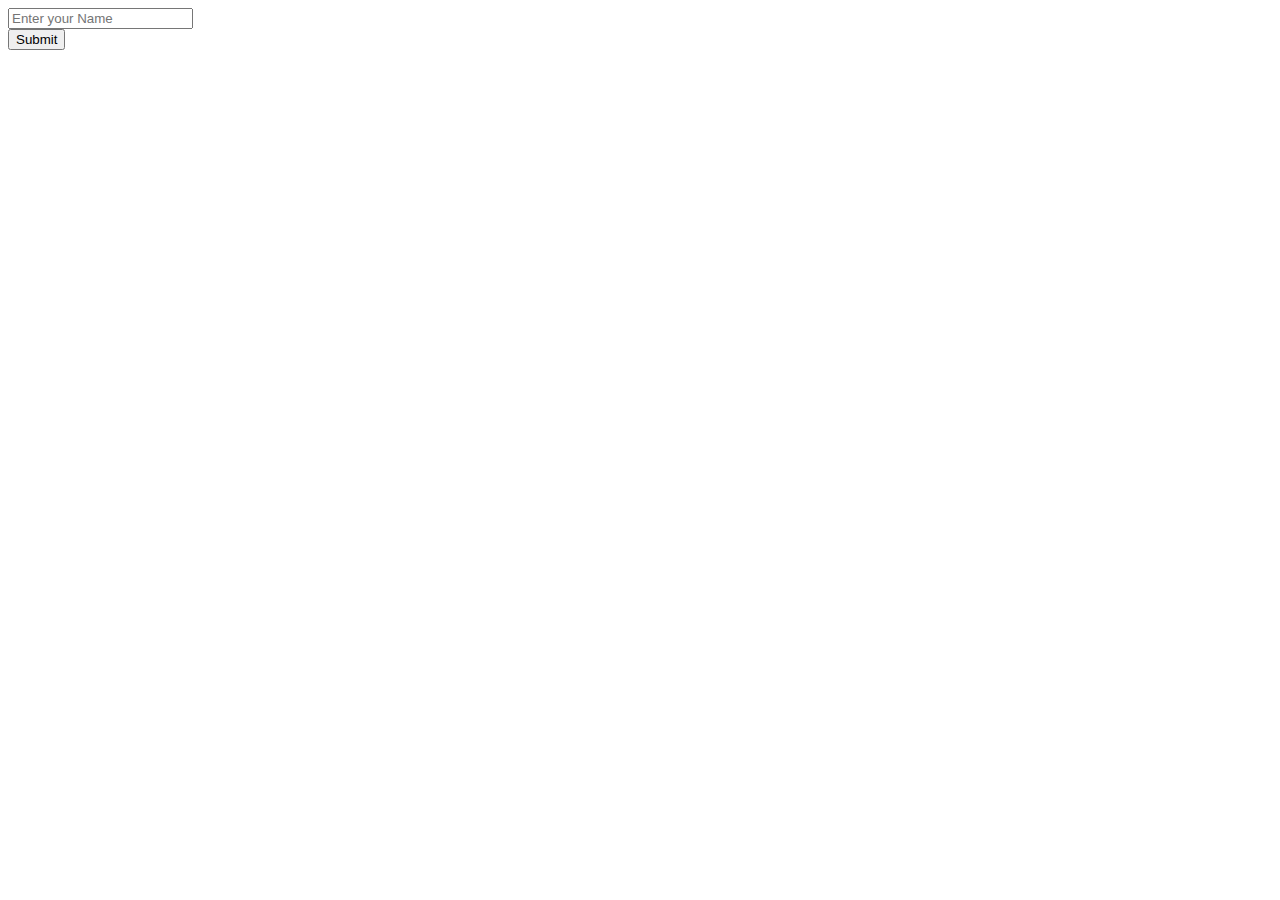
<file: ServletProject_Dynamic/src/main/webapp/index.html>
<!DOCTYPE html>
<html>

<head>
	<meta charset="ISO-8859-1">
	<title>Insert title here</title>
</head>

<body>
	<form action="example">
		<input type="text" placeholder="Enter your Name" name="s"><br>
		<input type="submit">
	</form>
</body>

</html>
</file>
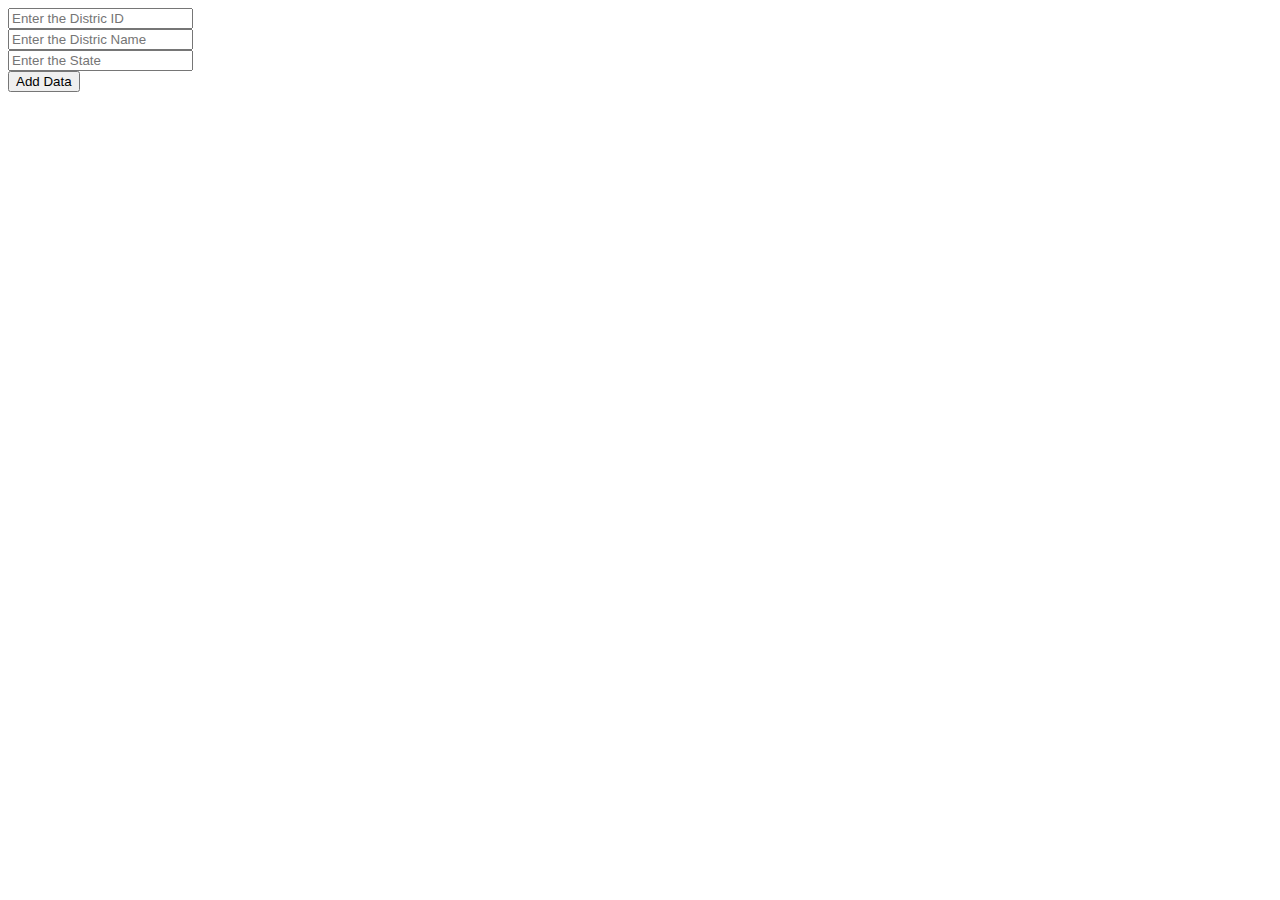
<file: CURD_OperationProject/src/main/webapp/Add.html>
<!DOCTYPE html>
<html>
<head>
<meta charset="ISO-8859-1">
<title>Insert title here</title>
</head>
<body>
	<form action="exampleAdd">
		<input type="number" placeholder="Enter the Distric ID" name="districId"> <br>
		<input type="text" placeholder="Enter the Distric Name" name="districName"> <br>
		<input type="text" placeholder="Enter the State" name="state"> <br>
		<input type="submit" value="Add Data">
	</form>
</body>
</html>
</file>
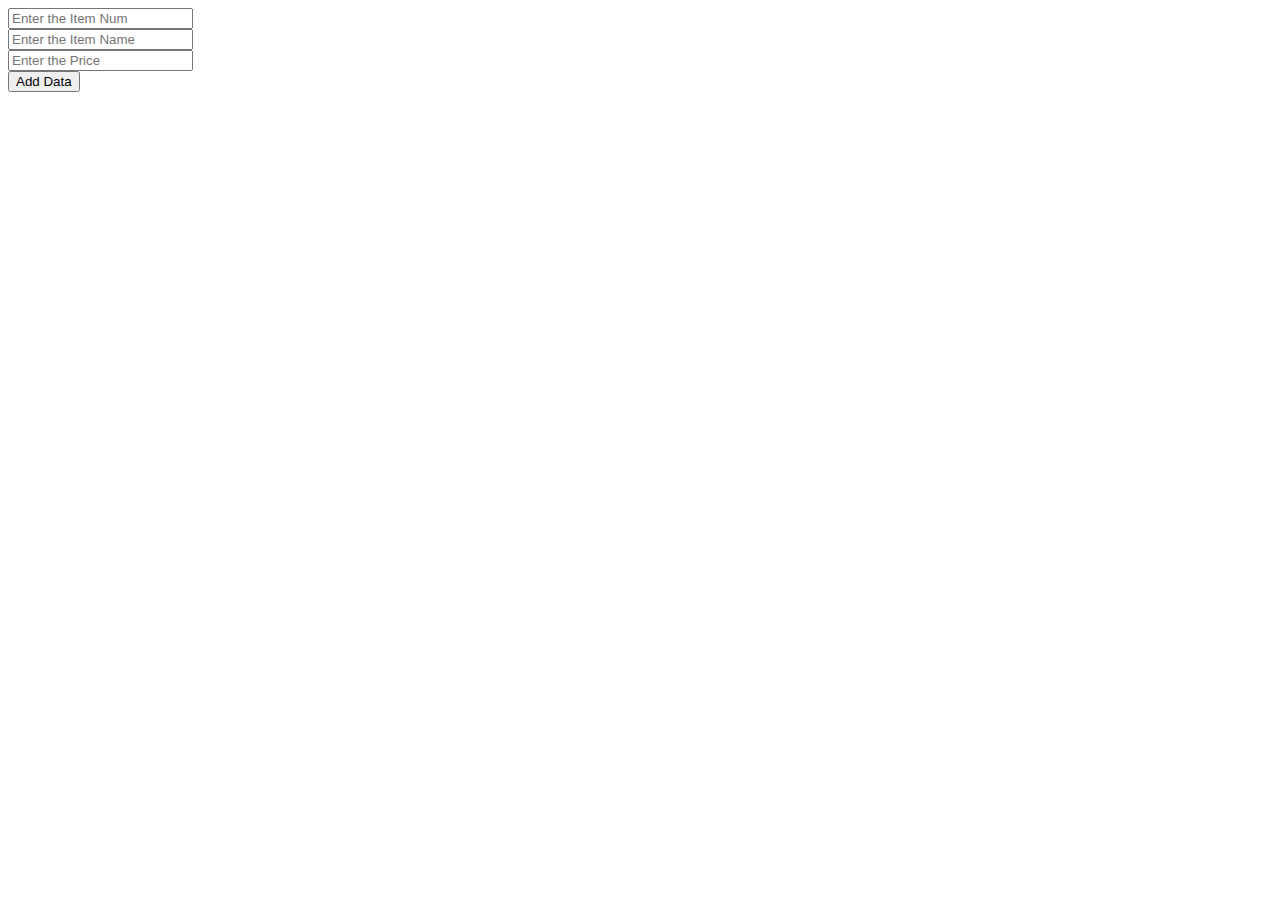
<file: CURDOperationServlet/src/main/webapp/Add.html>
<!DOCTYPE html>
<html>

<head>
	<meta charset="ISO-8859-1">
	<title>Insert title here</title>
</head>

<body>
	<form action="example">
		<input type="number" placeholder="Enter the Item Num" name="itemNum"> <br>
		<input type="text" placeholder="Enter the Item Name" name="itemName"> <br>
		<input type="tel" placeholder="Enter the Price" name="price"> <br>
		<input type="submit" value="Add Data">
	</form>
</body>

</html>
</file>
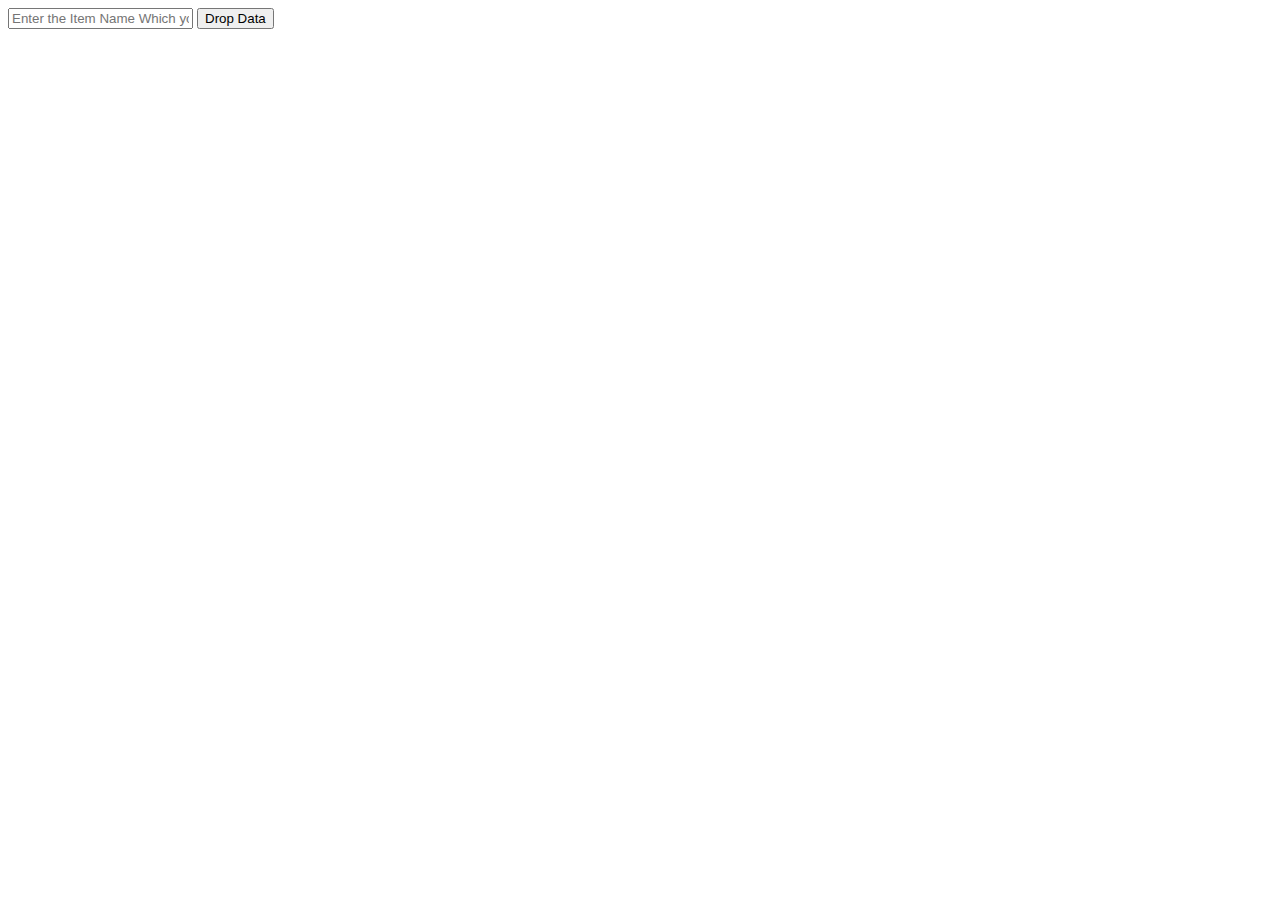
<file: CURDOperationServlet/src/main/webapp/Delete.html>
<!DOCTYPE html>
<html>
<head>
<meta charset="ISO-8859-1">
<title>Insert title here</title>
</head>
<body>
	<form action="example3">
		<input type="text" placeholder="Enter the Item Name Which you Want to Drop" name="itemNameToDelete">
		<input type="submit" value="Drop Data">
	</form>
</body>
</html>
</file>
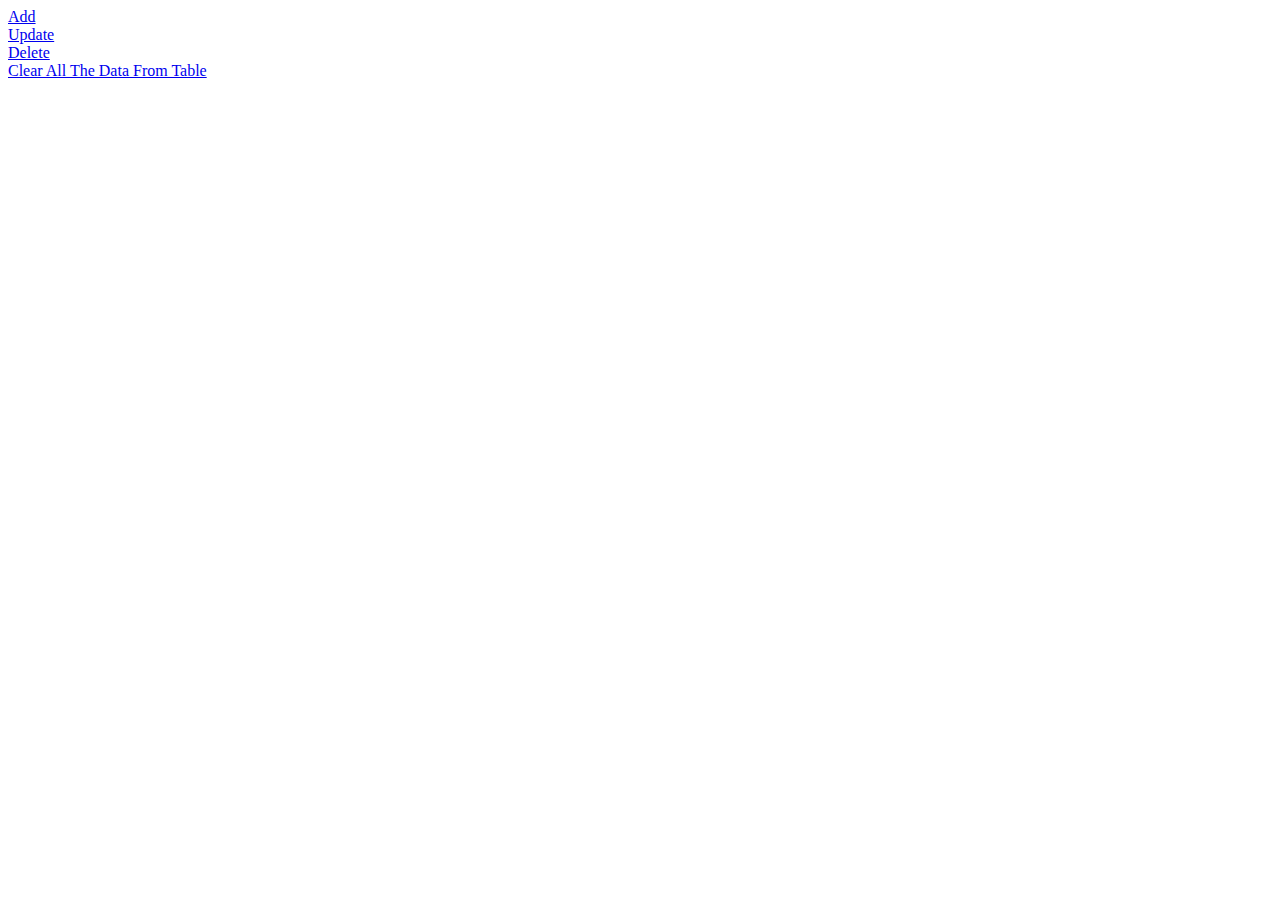
<file: CURDOperationServlet/src/main/webapp/Home.html>
<!DOCTYPE html>
<html>

<head>
	<meta charset="ISO-8859-1">
	<title>Insert tit<le here</title>
</head>

<body>
	<a href="Add.html">Add</a><br>
	<a href="Update.html">Update</a><br>
	<a href="Delete.html">Delete</a><br>
	<a href="Truncate.html">Clear All The Data From Table</a>
</body>

</html>
</file>
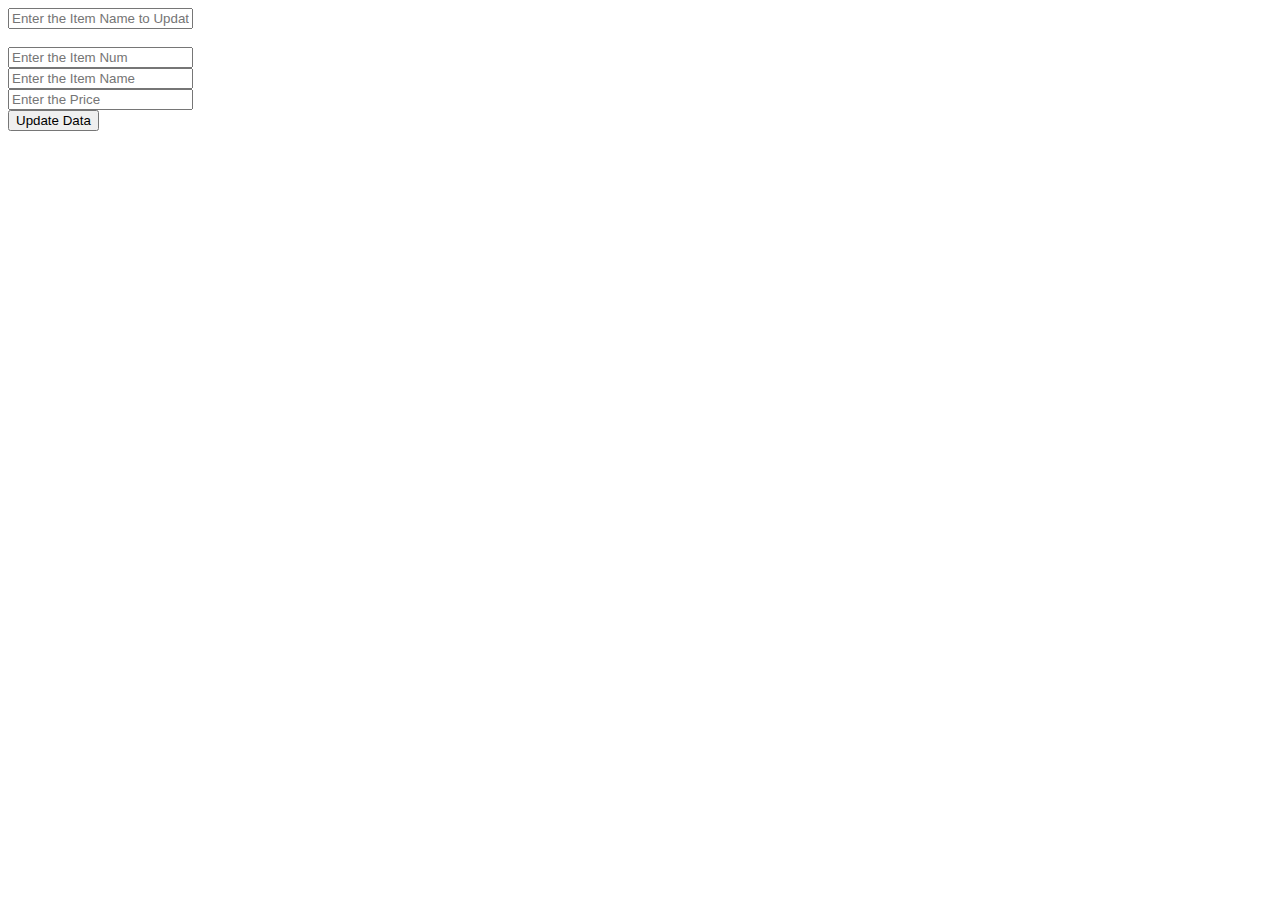
<file: CURDOperationServlet/src/main/webapp/Update.html>
<!DOCTYPE html>
<html>
<head>
<meta charset="ISO-8859-1">
<title>Insert title here</title>
</head>
<body>
	<form action="example2">
		<input type="text" placeholder="Enter the Item Name to Update" name="itemNameToUpdate"> <br><br>
		<input type="number" placeholder="Enter the Item Num" name="itemNum"> <br>
		<input type="text" placeholder="Enter the Item Name" name="itemName"> <br>
		<input type="tel" placeholder="Enter the Price" name="price"> <br>
		<input type="submit" value="Update Data">
	</form>
</body>
</html>
</file>
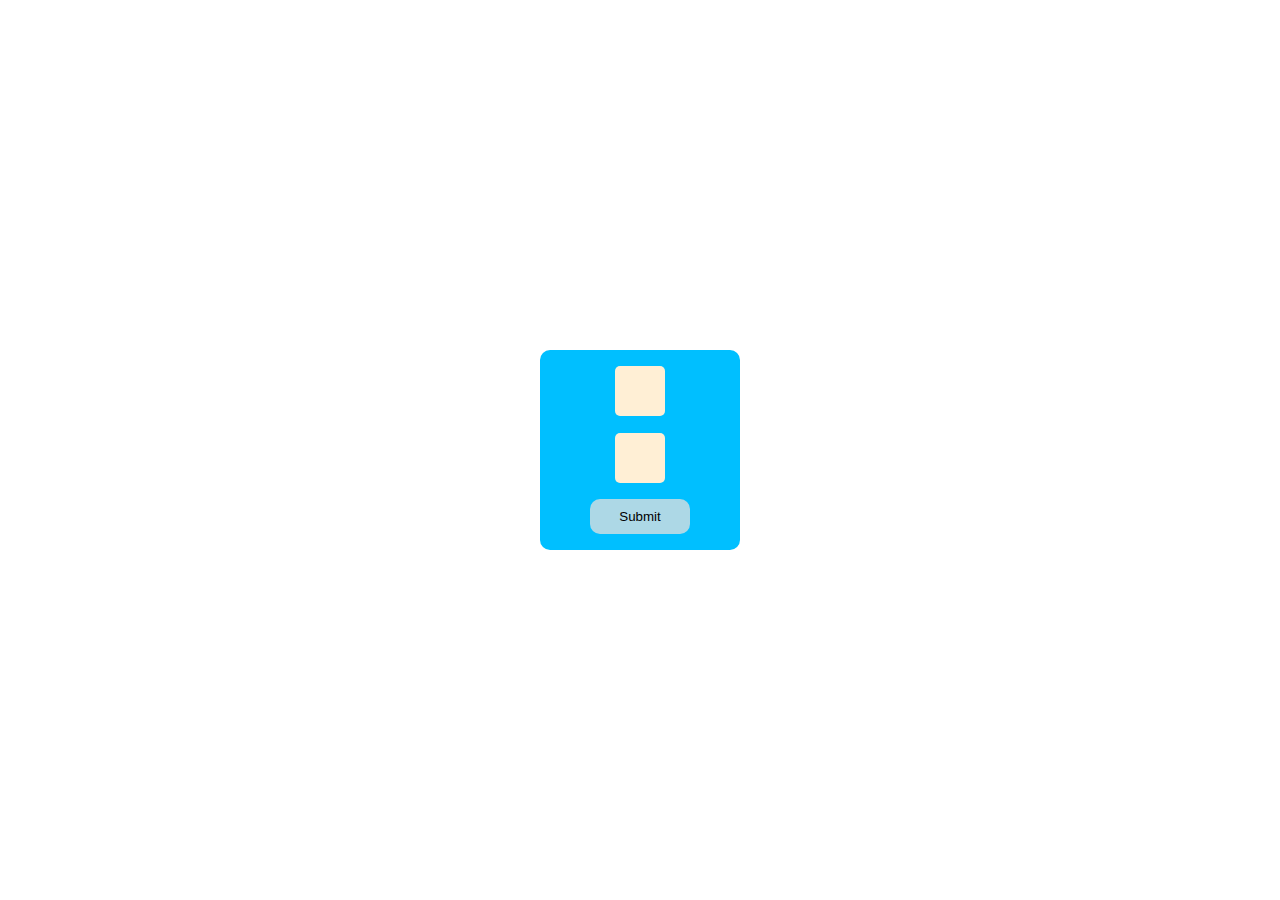
<file: ServletProject_Dynamic/src/main/webapp/calculaterIndex.html>
<!DOCTYPE html>
<html>

<head>
	<meta charset="ISO-8859-1">
	<title>Calculator</title>
	<link rel="stylesheet" href="Calculater.css">
</head>

<body>
	<form action="example2">
		<input class="inputBox" type="text" name="one">
		<input class="inputBox" type="text" name="two">
		<input class="button" type="submit">
	</form>
</body>

</html>
</file>
<file: ServletProject_Dynamic/src/main/webapp/Calculater.css>
@charset "ISO-8859-1";

* {
	margin: 0px;
	padding: 0px;
	box-sizing: border-box;
}
body{
	height: 100vh;
	display: flex;
	align-items: center;
	justify-content: center;
}
form{
	border-radius: 10px;
	height: 200px;
	width: 200px;
	background-color: deepskyblue;
	display: flex;
	align-items: center;
	justify-content: space-evenly;
	flex-direction: column;
	
}
form .inputBox{
	height: 50px;
	width: 50px;
	text-align: center;
	border: none;
	background-color: papayawhip;
	border-radius:10% ;
	font-size: 25px;
}
form .button{
	background-color: lightblue;
	border: none;
	width: 100px;
	height: 35px;
	border-radius: 10px;
	cursor: pointer;
}
</file>
